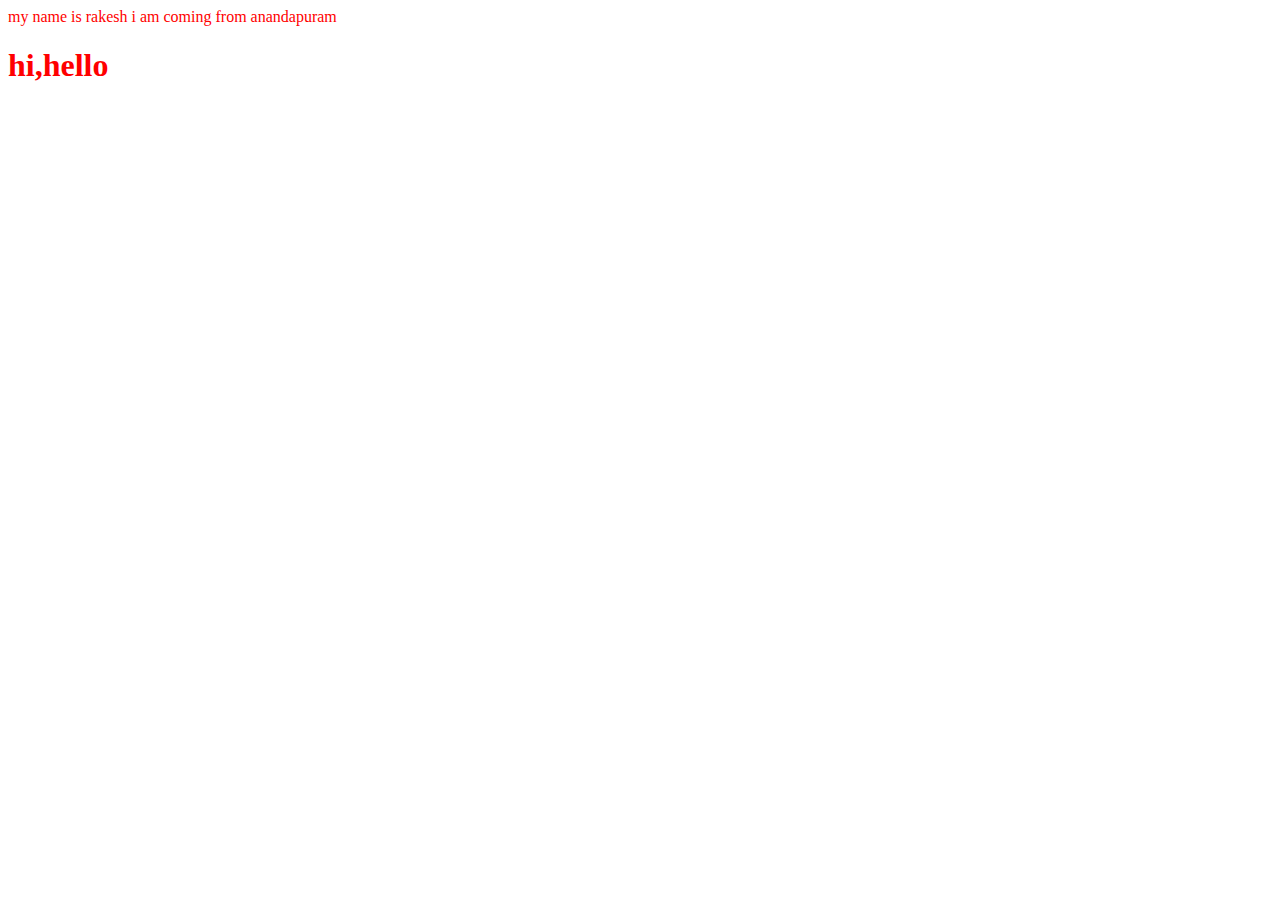
<file: session-2/index.html>
<html>
    <head>
        <title>session2</title>
        <style>
            .firstpara
            {
                color: red;
                length: 4px;
            }
        </style>
        <body>

            <P class="firstpara">my name is rakesh i am coming from anandapuram</P>
            <h1 style="color: red">hi,hello </h1>
            
        </body>
    </head>
</html>
</file>
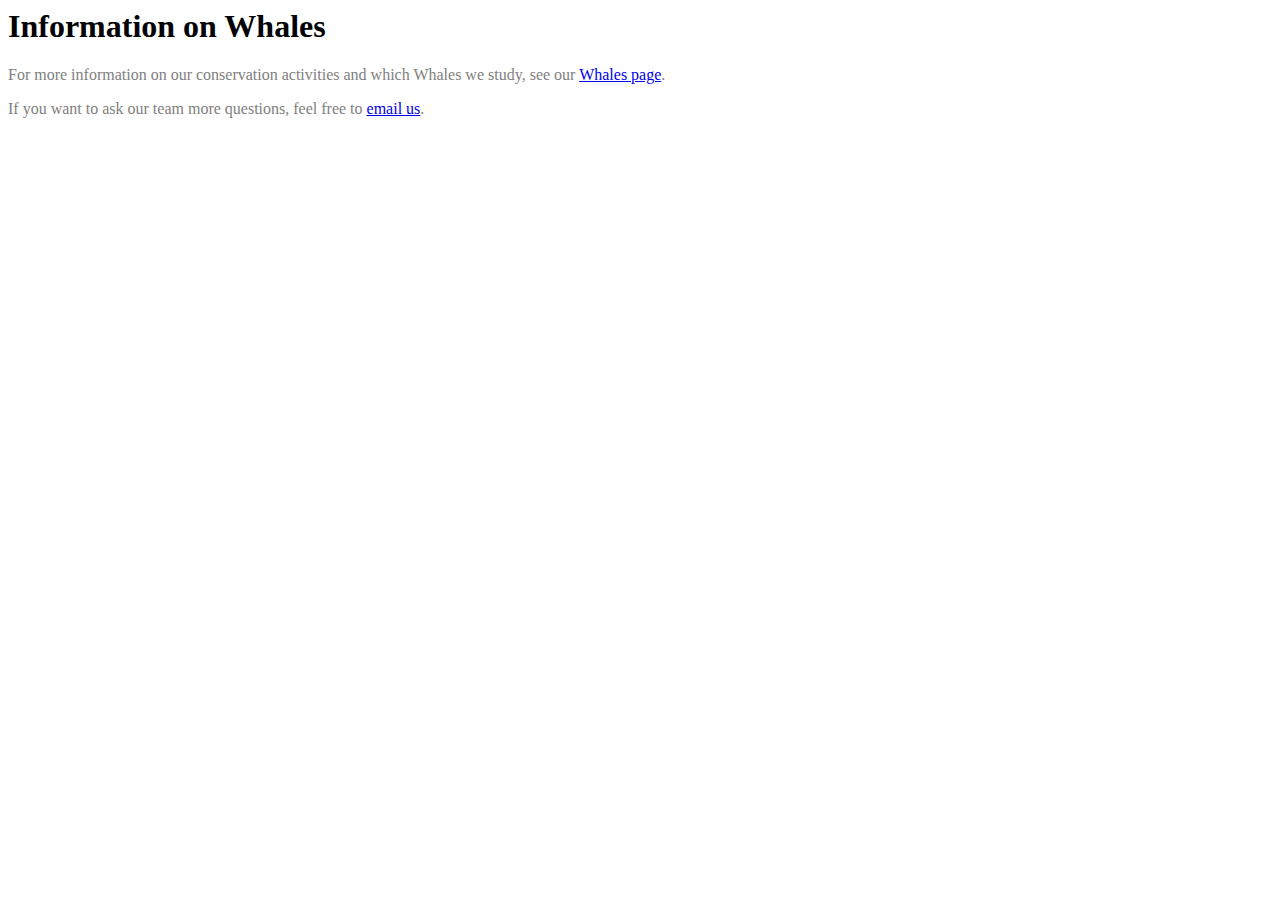
<file: cognitive-clouds-main/session-3/index.html>
<html>
    <head>
        <title>
           session three
        </title>
        <link rel="stylesheet" href="styles.css">
     </head>
    <body>
        <h1>Information on Whales</h1>

        <p>For more information on our conservation activities and which Whales we study,
        see our <a href=whales.html title="information on Blue Whales and Sperm Whales."  >Whales page</a>.</p>
        
        <p>If you want to ask our team more questions, feel free to <a href="mailto:whales@example.com ?subject=Question about Whales" >email us</a>.</p>
          


        
    </body>
</html>
</file>
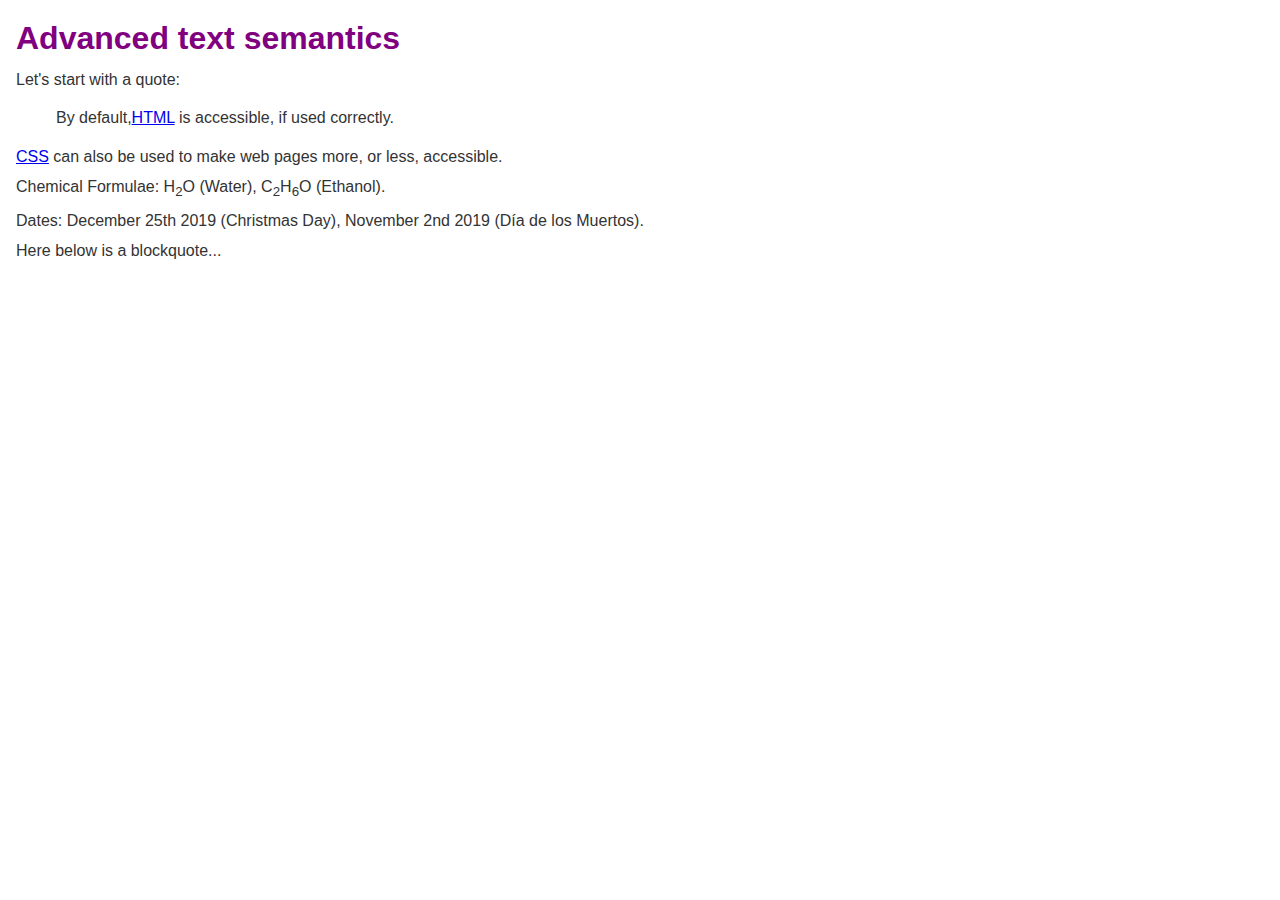
<file: cognitive-clouds-main/session-3.2assignment/page2.2ndTask/index.html>
<!DOCTYPE html>
<html lang="en">
  <head>
    <meta charset="utf-8"/>
    <title>Advanced HTML text: Task 2</title>
    <style>
      body {
        background-color: #fff;
        color: #333;
        font: 1em / 1.4 Helvetica Neue, Helvetica, Arial, sans-serif;
        padding: 1em;
        margin: 0;
      }

      h1 {
        font-size: 2rem;
        margin: 0;
        color: purple;
      }

      p {
        margin: 0.5em 0;
      }

      abbr, time {
        color: green;
      }
    </style>
  </head>

  <body>

    <h1>Advanced text semantics</h1>

    <p>Let's start with a quote:</p>
    <blockquote cite="https://developer.mozilla.org/en-US/docs/Web/HTML/Element/blockquote">
    <p>By default,<a title="Hyper Text Markup Language" href="#">HTML</a>  is accessible, if used correctly.</p>
    </blockquote>

    <p><a title="Cascading Style Sheets" href="#">CSS</a> can also be used to make web pages more, or less, accessible.</p>

    <p>Chemical Formulae: H<sub>2</sub>O (Water), C<sub>2</sub>H<sub>6</sub>O (Ethanol).</p>

    <p>Dates: December 25th 2019 (Christmas Day), November 2nd 2019 (Día de los Muertos).</p>

    <p>Here below is a blockquote...</p>

   

  </body>

</html>
</file>
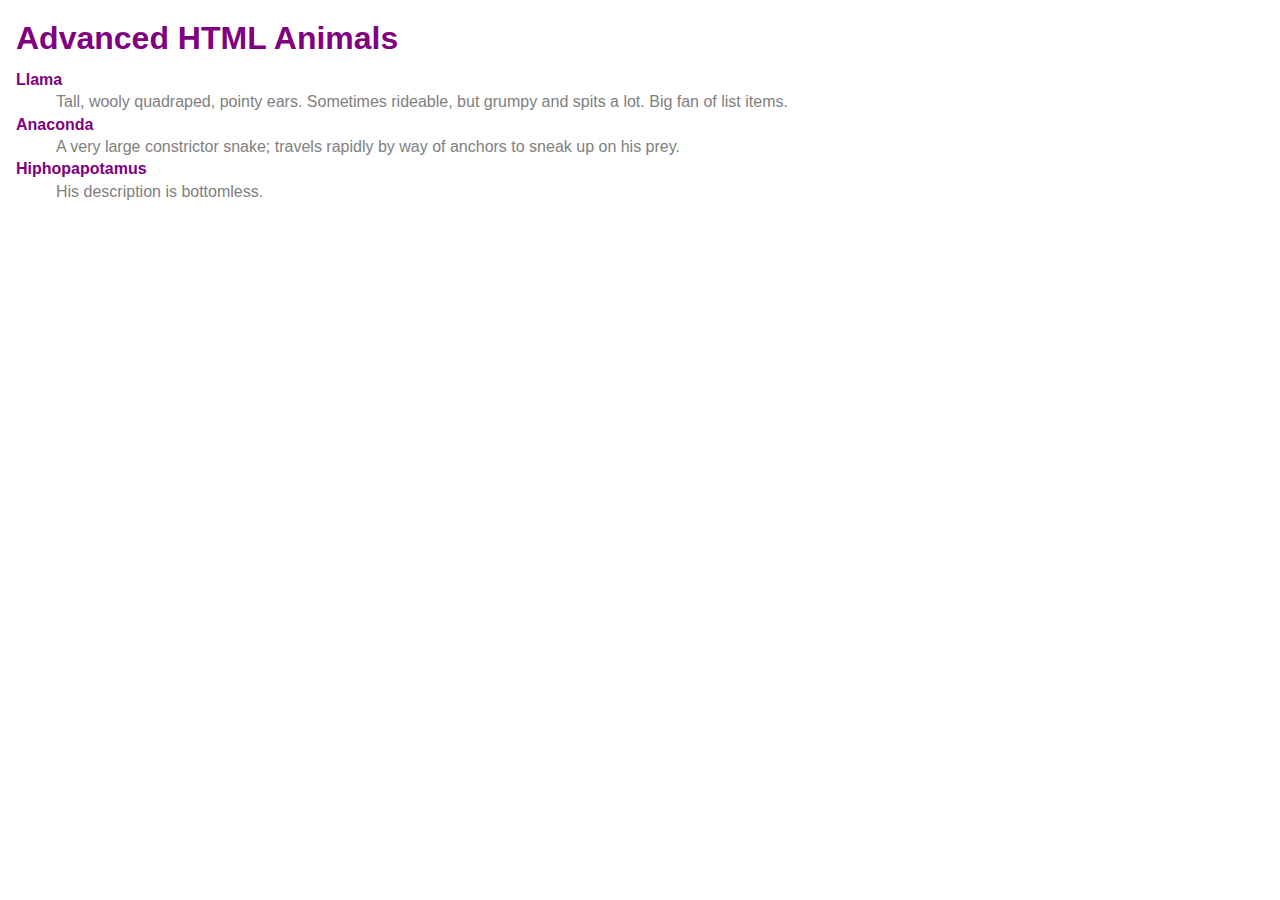
<file: cognitive-clouds-main/session-3.2assignment/session3.2ndPage1stTask/index.html>
<!DOCTYPE html>
<html lang="en">
  <head>
    <meta charset="utf-8"/>
    <title>Advanced HTML text: Task 1</title>
    <style>
      body {
        background-color: #fff;
        color: #333;
        font: 1em / 1.4 Helvetica Neue, Helvetica, Arial, sans-serif;
        padding: 1em;
        margin: 0;
      }

      h1 {
        font-size: 2rem;
        margin: 0;
        color: purple;
      }

      dl {
        color: gray;
        margin: 0.5em 0;
      }

      dt {
        font-weight: bold;
        color: purple;
      }

      * {
        box-sizing: border-box;
      }
    </style>
  </head>

  <body>
    
    <h1>Advanced HTML Animals</h1>

    <dl>
    <dt>Llama</dt> 
        <dd> Tall, wooly quadraped, pointy ears. Sometimes rideable, but grumpy and spits a lot. Big fan of list items.</dd>
    <dt>Anaconda</dt>
        <dd> A very large constrictor snake; travels rapidly by way of anchors to sneak up on his prey.</dd>
    <dt> Hiphopapotamus</dt>
         <dd>His description is bottomless.</dd>
    </dl>
  </body>

</html>
</file>
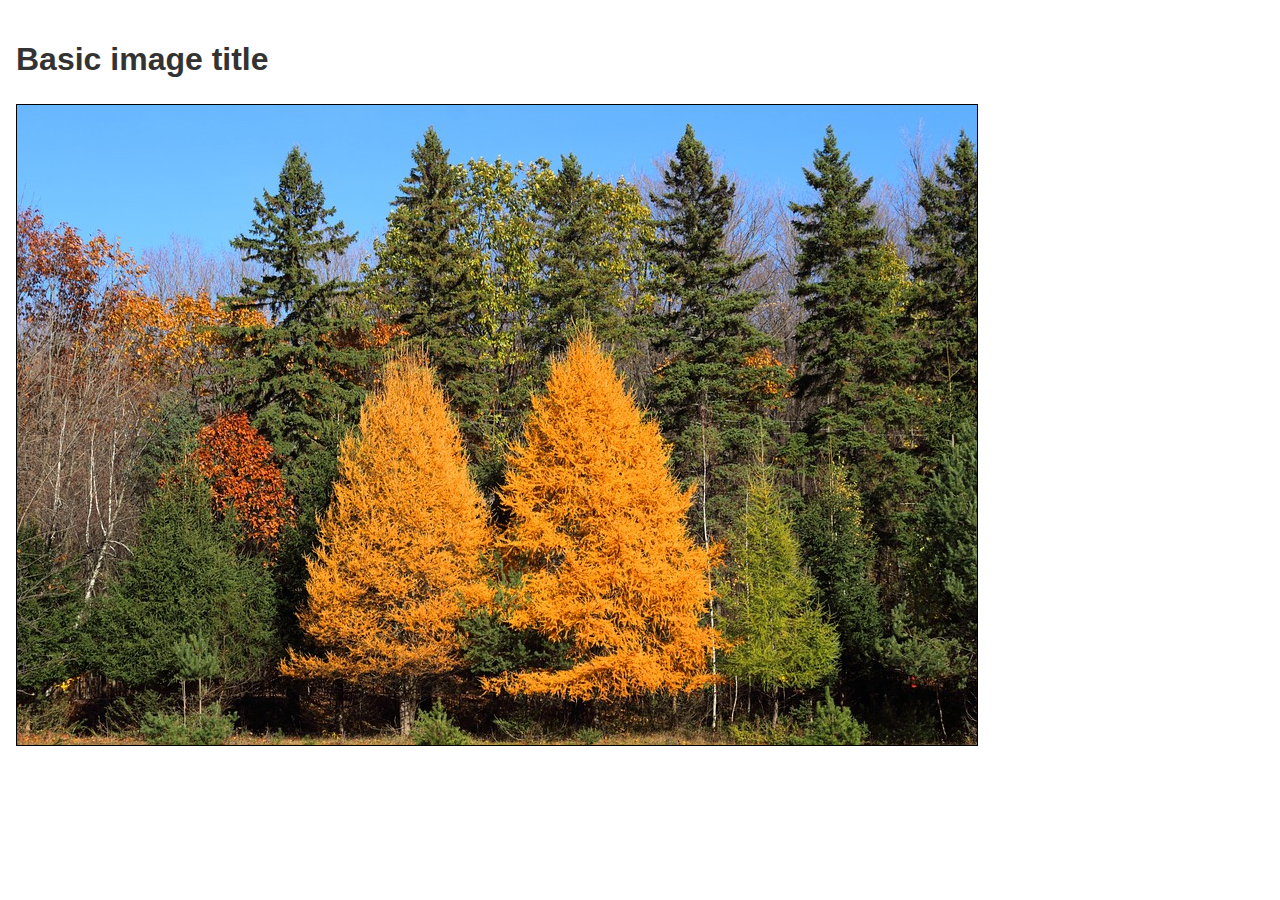
<file: cognitive-clouds-main/session-3.2assignment/session3.3rdPage2Task/index.html>
<!DOCTYPE html>
<html lang="en">
  <head>
    <meta charset="utf-8"/>
    <title>HTML images: Task 2</title>
    <style>
      body {
        background-color: #fff;
        color: #333;
        font: 1em / 1.4 Helvetica Neue, Helvetica, Arial, sans-serif;
        padding: 1em;
        margin: 0;
      }

      * {
        box-sizing: border-box;
      }

      img {
        border: 1px solid black;
        max-width: 100%;
      }
    </style>
  </head>

  <body>
    <h1>Basic image title</h1>

    <img src="larch.jpg"
         title="Several tall evergreen trees called larches">
  </body>

</html>
</file>
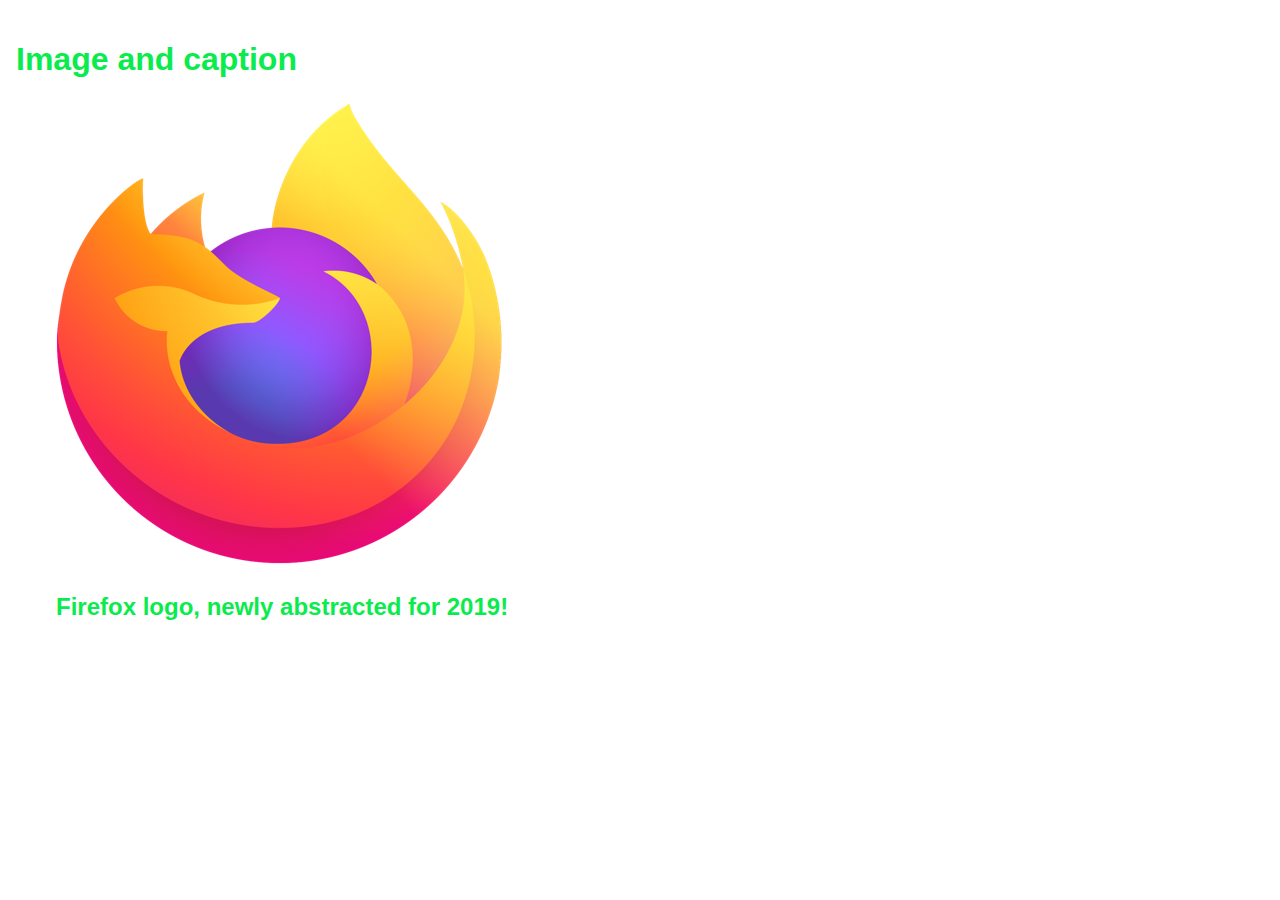
<file: cognitive-clouds-main/session-3.2assignment/session3.3rdpage3rdtask/index.html>
<!DOCTYPE html>
<html lang="en">
  <head>
    <meta charset="utf-8"/>
    <title>HTML images: Task 3</title>
    <style>
      body {
        background-color: #fff;
        color: rgb(10, 235, 77);
        font: 1em / 1.4 Helvetica Neue, Helvetica, Arial, sans-serif;
        padding: 1em;
        margin: 0;
      }

      * {
        box-sizing: border-box;
      }
    </style>
  </head>

  <body>
    <h1>Image and caption</h1>
    <figure>
  	<img src="firefox.png"
  	     alt="An abstract flaming fox wrapping around a blue sphere"
  	     width="446" height="460">
  
     
       <figcaption>	<h2>Firefox logo, newly abstracted for 2019!</h2> </figcaption>
 </figure>
  </body>

</html>
</file>
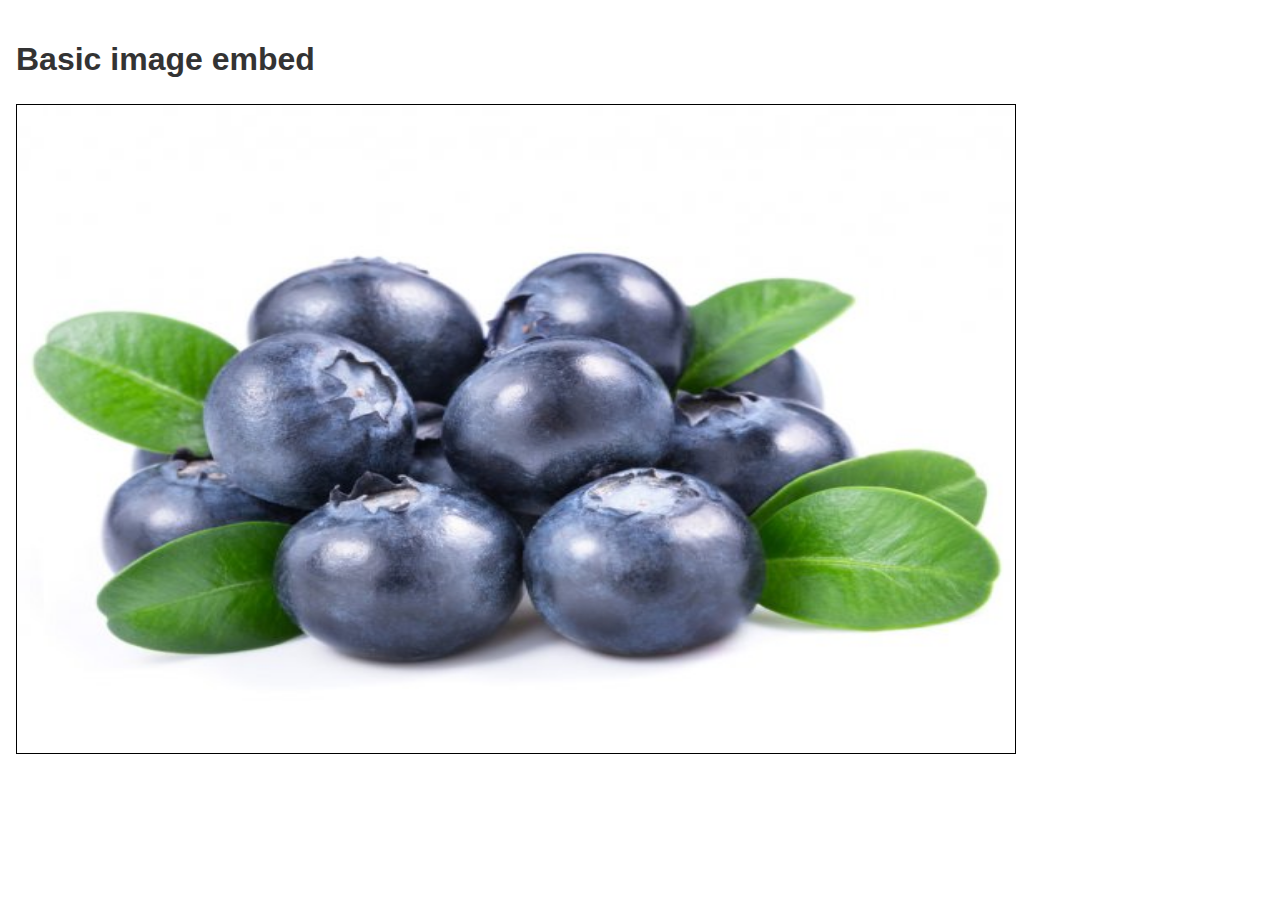
<file: cognitive-clouds-main/session-3.2assignment/session3.3rdPageAsg/index.html>
<!DOCTYPE html>
<html lang="en">
  <head>
    <meta charset="utf-8"/>
    <title>HTML images: Task 1</title>
    <style>
      body {
        background-color: #fff;
        color: #333;
        font: 1em / 1.4 Helvetica Neue, Helvetica, Arial, sans-serif;
        padding: 1em;
        margin: 0;
      }

      * {
        box-sizing: border-box;
      }

      img {
        border: 1px solid black;
      }
    </style>
  </head>

  <body>
    <h1>Basic image embed</h1>
    <img src=" images/blueberries.jpg" alt="blueberries image" width="1000" height="650">
  </body>

</html>
</file>
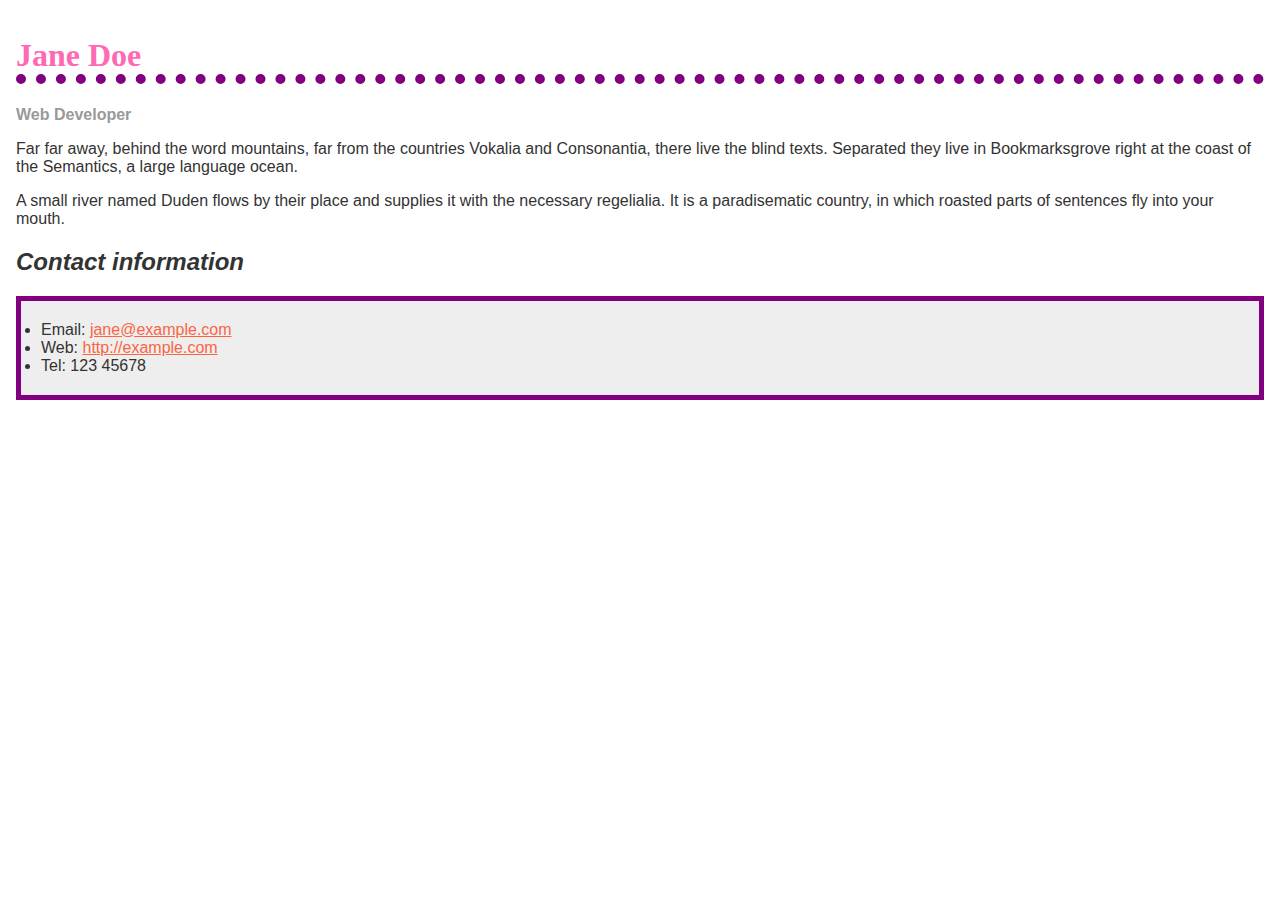
<file: cognitive-clouds-main/session-3.2assignment/session3.4thPageAsgn/index.html>
<!doctype html>
<html lang="en">

  <head>
    <meta charset="utf-8">
    <title>Formatting a biography</title>
    <style>
      body {
        background-color: #fff;
        color: #333;
        font-family: Arial, Helvetica, sans-serif;
        padding: 1em;
        margin: 0;
      }

      h1 {
        color: hotpink;
        font-size: 2em;
        font-family: Georgia, 'Times New Roman', Times, serif;
       
        border-bottom: 10px dotted purple ;
      
      }

      h2 {
        font-size: 1.5em;

      }

      .job-title {
        color: #999999;
        font-weight: bold;
      }

      a:link,
      a:visited {
        color: #fb6542;
      }

      a:hover {
        text-decoration: none;
        color: green;
      }
      ul{
        background-color:#eeeeee;
        border:5px solid purple;
        padding:20px ;
      }
    </style>
  </head>

  <body>

    <h1>Jane Doe</h1>
    <div class="job-title">Web Developer</div>
    <p>Far far away, behind the word mountains, far from the countries Vokalia and Consonantia, there live the blind texts. Separated they live in Bookmarksgrove right at the coast of the Semantics, a large language ocean.</p>

    <p>A small river named Duden flows by their place and supplies it with the necessary regelialia. It is a paradisematic country, in which roasted parts of sentences fly into your mouth.
    </p>

    <em><h2>Contact information</h2></em>
    <ul>
      <li>Email:
        <a href="mailto:jane@example.com">jane@example.com</a>
      </li>
      <li>Web:
        <a href="http://example.com">http://example.com</a>
      </li>
      <li>Tel: 123 45678</li>
    </ul>

  </body>

</html>
</file>
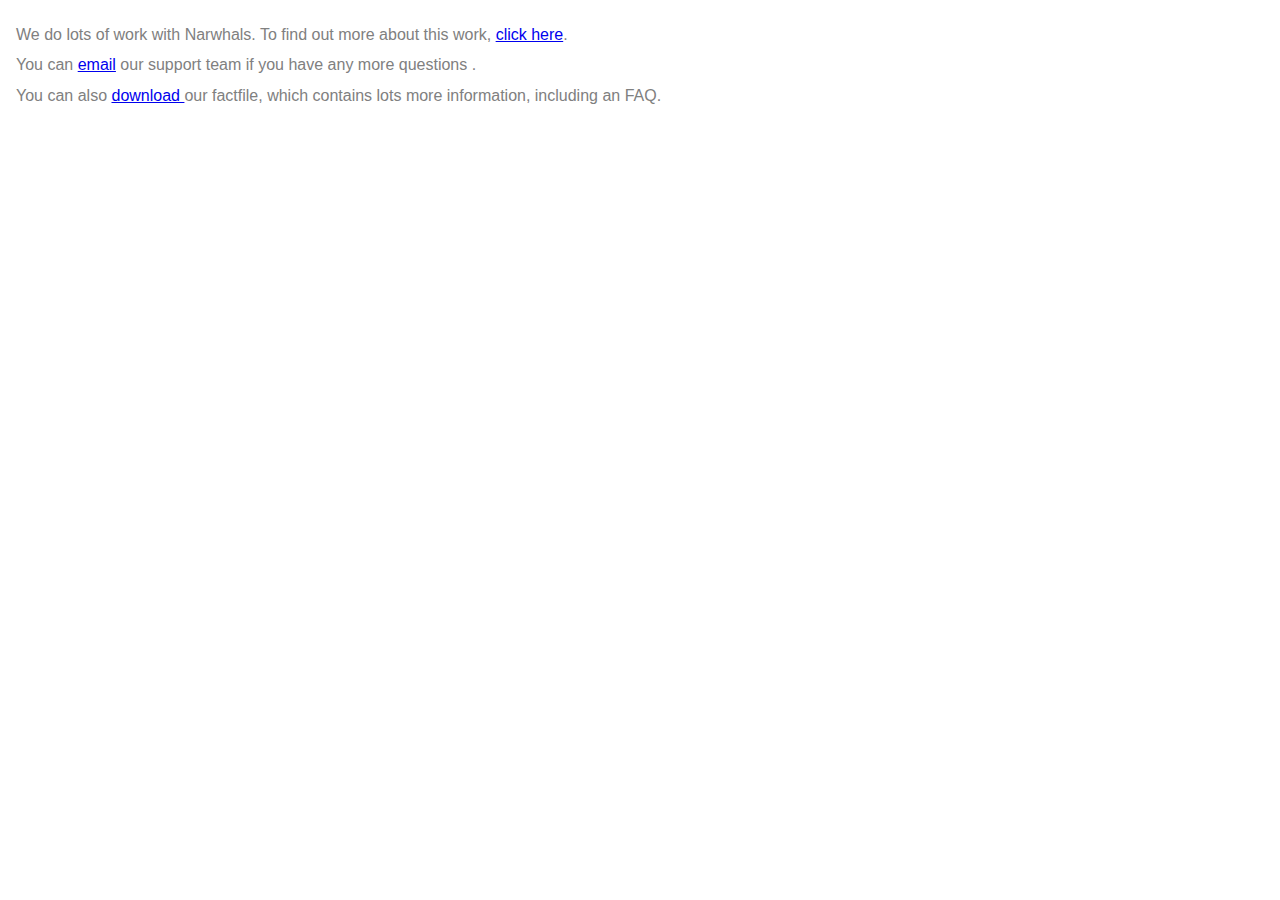
<file: cognitive-clouds-main/session-3/Info-page-of-Narwhals/index.html>
<!DOCTYPE html>
<html lang="en">
  <head>
    <meta charset="utf-8"/>
    <title>Links: Task 3</title>
    <style>
      body {
        background-color: #fff;
        color: #333;
        font: 1em / 1.4 Helvetica Neue, Helvetica, Arial, sans-serif;
        padding: 1em;
        margin: 0;
      }

      p {
        color: gray;
        margin: 0.5em 0;
      }

      * {
        box-sizing: border-box;
      }
    </style>
  </head>

  <body>

    <p>We do lots of work with Narwhals. To find out more about this work, <a href="narwhals.html" target="_blank">click here</a>.</p>

    <p>You can <a href="mailto:whales@example.com">email</a>  our support team if you have any more questions .</p>

    <p>You can also <a  href="factfile.pdf" download="factfile.pdf" target="_blank">download </a>  our factfile, which contains lots more information, including an FAQ.</p>
   
  </body>

</html>
</file>
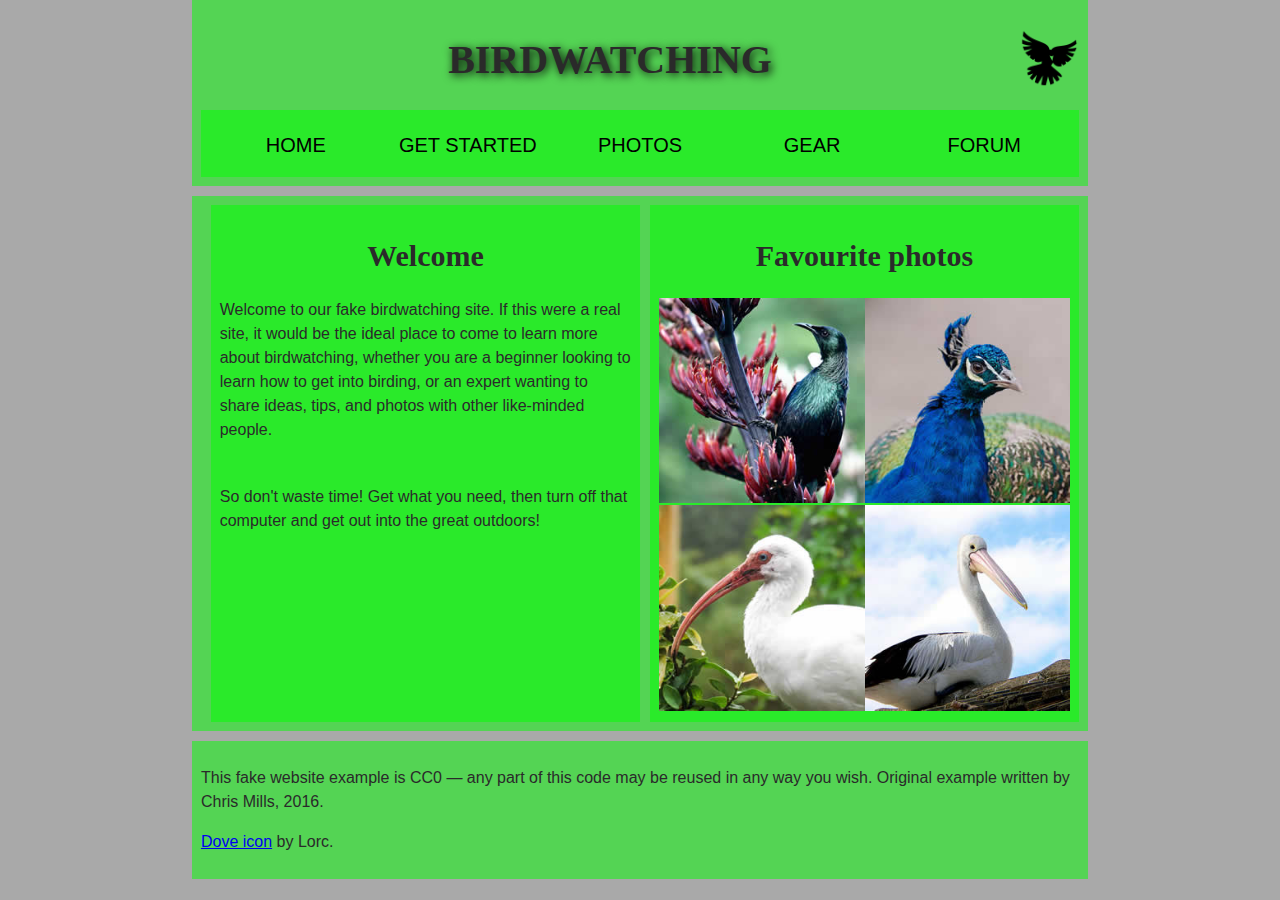
<file: cognitive-clouds-main/session-3.2assignment/page2.3rdTask/assets/assets/index.html>
<!DOCTYPE html>
<html lang="en">
  <head>
    <meta charset="utf-8">
    <title>Birdwatching</title>
    <link href="style.css" rel="stylesheet">

    <!--[if lt IE 9]>
      <script src="https://cdnjs.cloudflare.com/ajax/libs/html5shiv/3.7.3/html5shiv.js"></script>
    <![endif]-->
  </head>

  <body>
<header>
      <h1>Birdwatching</h1>
      <img src="dove.png" alt="a simple dove logo">
    
<nav>
      <ul>
        <li><span>Home</span></li>
        <li><a href="#">Get started</a></li>
        <li><a href="#">Photos</a></li>
        <li><a href="#">Gear</a></li>
        <li><a href="#">Forum</a></li>
      </ul>
    </nav>
  </header>
<main>
  <aside>
      <h2>Welcome</h2>

      <p>Welcome to our fake birdwatching site. If this were a real site, it would be the ideal place to come to learn more about birdwatching, whether you are a beginner looking to learn how to get into birding, or an expert wanting to share ideas, tips, and photos with other like-minded people.</p>
      <br>
      <p>So don't waste time! Get what you need, then turn off that computer and get out into the great outdoors!</p>
  </aside >
      <aside>
        <h2>Favourite photos</h2>
  
        <a href="favorite-1.jpg"><img src="favorite-1_th.jpg" alt="Small black bird, black claws, long black slender beak, links to larger version of the image"></a>
        <a href="favorite-2.jpg"><img src="favorite-2_th.jpg" alt="Top half of a pretty bird with bright blue plumage on neck, light colored beak, blue headdress, links to larger version of the image"></a>
        <a href="favorite-3.jpg"><img src="favorite-3_th.jpg" alt="Top half of a large bird with white plumage, very long curved narrow light colored break, links to larger version of the image"></a>
        <a href="favorite-4.jpg"><img src="favorite-4_th.jpg" alt="Large bird, mostly white plumage with black plumage on back and rear, long straight white beak, links to larger version of the image"></a>
      </aside>
 </main>
   

<footer>
      <p>This fake website example is CC0 — any part of this code may be reused in any way you wish. Original example written by Chris Mills, 2016.</p>

      <p><a href="http://game-icons.net/lorc/originals/dove.html">Dove icon</a> by Lorc.</p>
    </footer>

  </body>
</html>
</file>
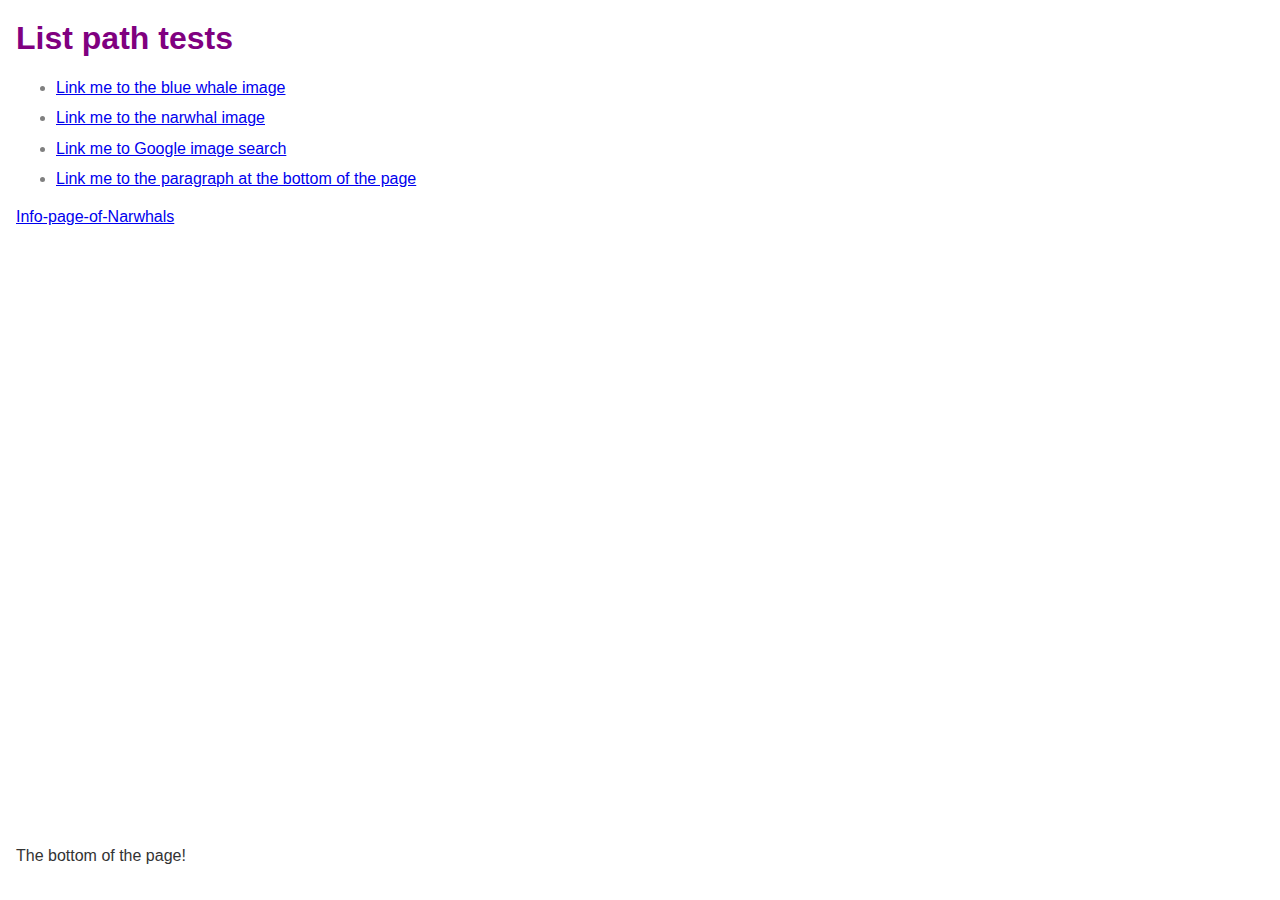
<file: cognitive-clouds-main/session-3/whales.html>
<!DOCTYPE html>
<html lang="en">
  <head>
    <meta charset="utf-8"/>
    <title>Links: Task 2</title>
    <style>
      body {
        background-color: #fff;
        color: #333;
        font: 1em / 1.4 Helvetica Neue, Helvetica, Arial, sans-serif;
        padding: 1em;
        margin: 0;
      }

      h1 {
        font-size: 2rem;
        margin: 0;
        color: purple;
      }

      li {
        color: gray;
        margin: 0.5em 0;
      }

      div {
        height: 600px;
      }
    </style>
  </head>

  <body>

    <h1>List path tests</h1>

    <ul>
      <li><a href="blue/blue-whale.jpg" target="_blank">Link me to the blue whale image</a></li>
      <li><a href="../narwhal/narwhal.jpg" target="_blank">Link me to the narwhal image</a></li>
      <li><a href="https://www.google.co.in/imghp?hl=en&ogblk" _blank">Link me to Google image search</a></li>
      <li><a href="#bottom">Link me to the paragraph at the bottom of the page</a></li>
    </ul>


    <a href="Info-page-of-Narwhals/index.html">Info-page-of-Narwhals</a>

    <div></div>

    <p id="bottom">The bottom of the page!</p>

    

  </body>

</html>
</file>
<file: cognitive-clouds-main/session-3/styles.css>
p {
  color: gray; 
}
</file>
<file: cognitive-clouds-main/session-3.2assignment/page2.3rdTask/assets/assets/style.css>
/* || General setup */

html, body {
  margin: 0;
  padding: 0;
}

html {
  font-size: 10px;
  background-color: #a9a9a9;
}

body {
  width: 70%;
  min-width: 800px;
  margin: 0 auto;
}

/* || typography */

h1, h2, h3 {
  font-family: 'Cinzel Decorative', cursive;
  color: #2a2a2a;
}

p, input, li {
  font-family: 'Roboto Condensed', sans-serif;
  color: #2a2a2a;
}

h1 {
  font-size: 4rem;
  text-align: center;
  text-shadow: 2px 2px 10px black;
}

h2 {
  font-size: 3rem;
  text-align: center;
}

h3 {
  font-size: 2.2rem;
}

p, li {
  font-size: 1.6rem;
  line-height: 1.5;
}

/* || header layout */

header {
  margin-bottom: 10px;
  display: flex;
  flex-flow: row wrap;
}

body > * {
  background-color: red;
  padding: 1%;
}

main, header, nav, article, aside, footer, section {
  background-color: rgba(0,255,0,0.5);
  padding: 1%;
}

h1 {
  flex: 5;
  text-transform: uppercase;
}

header img {
  display: block;
  height: 60px;
  padding-top: 20.15px;
}

nav {
  height: 50px;
  flex: 100%;
  display: flex;
}

nav ul {
  padding: 0;
  list-style-type: none;
  flex: 2;
  display: flex;
}

nav li {
  display: inline;
  text-align: center;
  flex: 1;
}

nav a, nav span {
  display: inline-block;
  font-size: 2rem;
  height: 3rem;
  line-height: 1.7;
  text-transform: uppercase;
  text-decoration: none;
  color: black;

}

/* || main layout */

main {
  display: flex;
}

article, section {
  flex: 4;
}

aside {
  flex: 1;
  margin-left: 10px;
  padding: 1%;
}

aside a {
  display: block;
  float: left;
  width: 50%;
}

aside img {
  max-width: 100%;
}

footer {
  margin-top: 10px;
}
</file>
